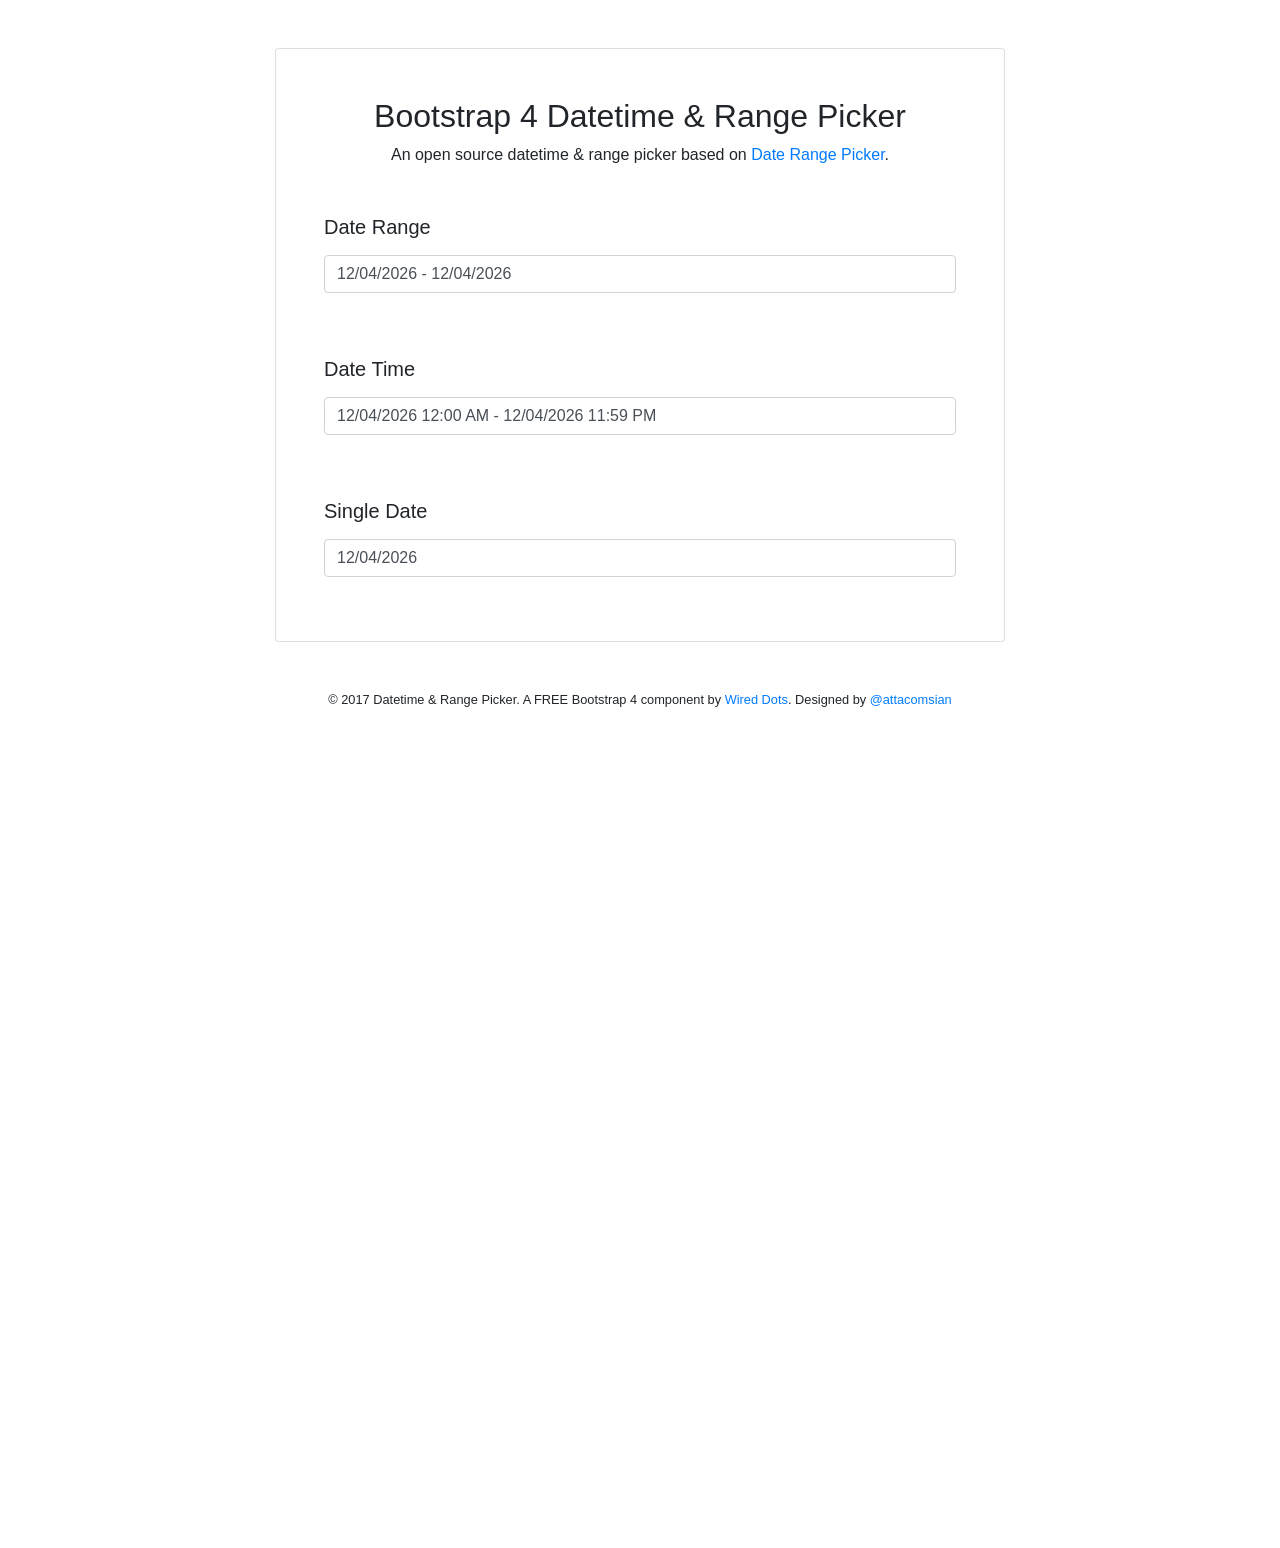
<file: static/assets/plugins/datetimepicker/index.html>
<!DOCTYPE html>
<html lang="en">
    <head>
        <meta charset="utf-8">
        <title>Free Bootstrap 4 Datetime & Range Picker By Wired Dots</title>
        <meta name="description" content="Love Authority." />
        <meta name="viewport" content="width=device-width, initial-scale=1.0">
        <link rel="stylesheet" href="https://maxcdn.bootstrapcdn.com/bootstrap/4.0.0-alpha.6/css/bootstrap.min.css">
        <link rel="stylesheet" href="http://code.ionicframework.com/ionicons/2.0.1/css/ionicons.min.css" />
        <link rel="stylesheet" type="text/css" href="css/daterangepicker.css" />
    </head>
    <body style="height: 1500px;">
        <!--hero section-->
        <section class="mt-5">
            <div class="container">
                <div class="row">
                    <div class="col-sm-8 offset-sm-2 col-xs-12">
                        <div class="card border-none">
                            <div class="card-block p-5">
                                <h2 class="text-center">Bootstrap 4 Datetime & Range Picker</h2>
                                <p class="text-center">
                                    An open source datetime & range picker based on 
                                    <a href="http://www.daterangepicker.com" rel="nofollow">Date Range Picker</a>.
                                </p>
                                <div class="mt-5">
                                    <h5 class="mb-3">Date Range</h5>
                                    <div class="form-group">
                                        <input type="text" class="form-control" id="daterange" placeholder="Select value">
                                    </div>
                                    <br/><br/>
                                    <h5 class="mb-3">Date Time</h5>
                                    <div class="form-group">
                                        <input type="text" class="form-control" id="datetime" placeholder="Select value">
                                    </div>
                                    <br/><br/>
                                    <h5 class="mb-3">Single Date</h5>
                                    <div class="form-group">
                                        <input type="text" class="form-control" id="date" placeholder="Select value">
                                    </div>
                                </div>
                            </div>
                        </div>
                    </div>
                    <div class="clearfix"></div>
                    <div class="col-sm-12 mt-5 footer">
                        <p class="small text-center">
                            &copy; 2017 Datetime & Range Picker. A FREE Bootstrap 4 component by 
                            <a href="https://wireddots.com">Wired Dots</a>. Designed by <a href="https://twitter.com/attacomsian">@attacomsian</a>
                        </p>
                    </div>
                </div>
            </div>
        </section>

        <script src="https://code.jquery.com/jquery-3.1.1.min.js"></script>
        <script type="text/javascript" src="js/moment.min.js"></script>
        <script type="text/javascript" src="js/daterangepicker.js"></script>
        <script type="text/javascript" src="js/demo.js"></script>
    </body>
</html>
</file>
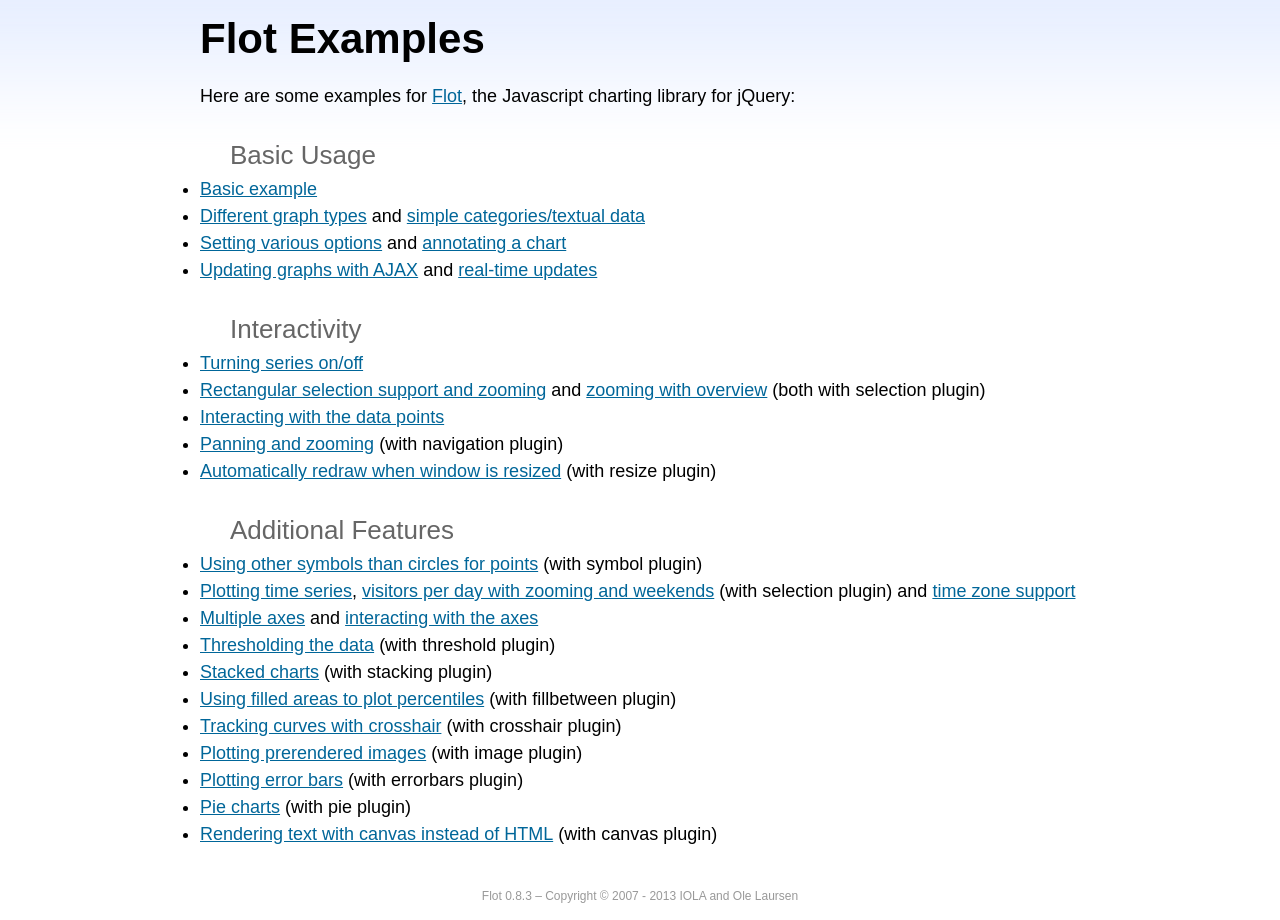
<file: static/bower_components/flot/examples/index.html>
<!DOCTYPE html PUBLIC "-//W3C//DTD HTML 4.01//EN" "http://www.w3.org/TR/html4/strict.dtd">
<html>
<head>
	<meta http-equiv="Content-Type" content="text/html; charset=utf-8">
	<title>Flot Examples</title>
	<link href="examples.css" rel="stylesheet" type="text/css">
	<style>

	h3 {
		margin-top: 30px;
		margin-bottom: 5px;
	}

	</style>
	<script language="javascript" type="text/javascript" src="../jquery.js"></script>
	<script language="javascript" type="text/javascript" src="../jquery.flot.js"></script>
	<script type="text/javascript">

	$(function() {

		// Add the Flot version string to the footer

		$("#footer").prepend("Flot " + $.plot.version + " &ndash; ");
	});

	</script>
</head>
<body>

	<div id="header">
		<h2>Flot Examples</h2>
	</div>

	<div id="content">

		<p>Here are some examples for <a href="http://www.flotcharts.org">Flot</a>, the Javascript charting library for jQuery:</p>

		<h3>Basic Usage</h3>

		<ul>
			<li><a href="basic-usage/index.html">Basic example</a></li>
			<li><a href="series-types/index.html">Different graph types</a> and <a href="categories/index.html">simple categories/textual data</a></li>
			<li><a href="basic-options/index.html">Setting various options</a> and <a href="annotating/index.html">annotating a chart</a></li>
			<li><a href="ajax/index.html">Updating graphs with AJAX</a> and <a href="realtime/index.html">real-time updates</a></li>
		</ul>

		<h3>Interactivity</h3>

		<ul>
			<li><a href="series-toggle/index.html">Turning series on/off</a></li>
			<li><a href="selection/index.html">Rectangular selection support and zooming</a> and <a href="zooming/index.html">zooming with overview</a> (both with selection plugin)</li>
			<li><a href="interacting/index.html">Interacting with the data points</a></li>
			<li><a href="navigate/index.html">Panning and zooming</a> (with navigation plugin)</li>
			<li><a href="resize/index.html">Automatically redraw when window is resized</a> (with resize plugin)</li>
		</ul>

		<h3>Additional Features</h3>

		<ul>
			<li><a href="symbols/index.html">Using other symbols than circles for points</a> (with symbol plugin)</li>
			<li><a href="axes-time/index.html">Plotting time series</a>, <a href="visitors/index.html">visitors per day with zooming and weekends</a> (with selection plugin) and <a href="axes-time-zones/index.html">time zone support</a></li>
			<li><a href="axes-multiple/index.html">Multiple axes</a> and <a href="axes-interacting/index.html">interacting with the axes</a></li>
			<li><a href="threshold/index.html">Thresholding the data</a> (with threshold plugin)</li>
			<li><a href="stacking/index.html">Stacked charts</a> (with stacking plugin)</li>
			<li><a href="percentiles/index.html">Using filled areas to plot percentiles</a> (with fillbetween plugin)</li>
			<li><a href="tracking/index.html">Tracking curves with crosshair</a> (with crosshair plugin)</li>
			<li><a href="image/index.html">Plotting prerendered images</a> (with image plugin)</li>
			<li><a href="series-errorbars/index.html">Plotting error bars</a> (with errorbars plugin)</li>
			<li><a href="series-pie/index.html">Pie charts</a> (with pie plugin)</li>
			<li><a href="canvas/index.html">Rendering text with canvas instead of HTML</a> (with canvas plugin)</li>
		</ul>

	</div>

	<div id="footer">
		Copyright &copy; 2007 - 2013 IOLA and Ole Laursen
	</div>

</body>
</html>
</file>
<file: static/assets/plugins/datetimepicker/css/daterangepicker.css>
/* 
    Created on : Jul 23, 2017, 6:30:10 PM
    Author     : Atta-Ur-Rehman Shah (http://attacomsian.com)
*/
.daterangepicker .btn-primary, .daterangepicker .btn-primary:hover, .daterangepicker .btn-primary:focus,
.daterangepicker .btn-primary.disabled, .daterangepicker .btn-primary:disabled{
    background-color: #6200ea;
    border-color: #6200ea;
}
.input-daterange input {
    text-align: center
}

.input-daterange input:first-child {
    border-bottom-left-radius: 3px;
    border-top-left-radius: 3px
}
.input-daterange input:last-child {
    border-bottom-right-radius: 3px;
    border-top-right-radius: 3px
}
.daterangepicker {
    position: absolute;
    left: 0;
    margin-top: 5px;
    width: auto;
    padding: 0
}
.daterangepicker.dropdown-menu {
    max-width: none;
    background-color: transparent;
    border: 0;
    z-index: 1000;
    -webkit-box-shadow: none;
    box-shadow: none
}
.daterangepicker.dropup {
    margin-top: -7px
}

.daterangepicker .calendar,
.daterangepicker .ranges {
    float: left
}

.daterangepicker.opensleft .calendars {
    float: left
}

.daterangepicker.opensright .calendars {
    float: right
}

.daterangepicker.single .calendar {
    float: none;
    margin-left: 0;
    margin-right: 0
}

.daterangepicker.single .ranges {
    display: none
}

.daterangepicker.show-calendar .calendar {
    display: block
}

.daterangepicker .calendar {
    display: none;
    background-color: #fff;
    border: 1px solid #ddd;
    border-radius: 3px;
    margin: 7px;
    padding: 14px;
    -webkit-box-shadow: 0 1px 3px rgba(0, 0, 0, .1);
    box-shadow: 0 1px 3px rgba(0, 0, 0, .1)
}

.daterangepicker table {
    width: 100%;
    margin: 0
}

.daterangepicker table tbody td,
.daterangepicker table tbody th {
    cursor: pointer
}

.daterangepicker td,
.daterangepicker th {
    white-space: nowrap;
    text-align: center
}

.daterangepicker td.week,
.daterangepicker th.week {
    font-size: 80%;
    color: #ccc
}

.daterangepicker th {
    color: #999;
    font-weight: 400;
    font-size: 12px
}

.daterangepicker th>i {
    top: 0
}

.daterangepicker th.next,
.daterangepicker th.prev {
    cursor: pointer
}
.daterangepicker th.next i,
.daterangepicker th.prev i{
    font-size: 20px;
}

.daterangepicker th.available:focus,
.daterangepicker th.available:hover {
    color: #333
}

.daterangepicker td.available:focus,
.daterangepicker td.available:hover {
    background-color: rgba(200, 200, 200, 0.2);
    border-radius: 3px;
}

.daterangepicker td.disabled,
.daterangepicker td.off {
    color: #ccc
}

.daterangepicker td.disabled {
    cursor: not-allowed
}

.daterangepicker td.in-range {
    background-color: rgba(200, 200, 200, 0.2);
}

.daterangepicker td.active,
.daterangepicker td.active:focus,
.daterangepicker td.active:hover {
    background-color: #6200ea;
    color: #fff;
    border-radius: 3px;
}

.daterangepicker .table-condensed tr>td,
.daterangepicker .table-condensed tr>th {
    padding: 9px;
    line-height: 1
}

.daterangepicker .table-condensed thead tr:last-child th {
    padding-top: 14px
}

.daterangepicker .table-condensed .month {
    font-size: 15px;
    line-height: 1;
    color: #333;
    padding-top: 15px;
    padding-bottom: 15px;
    font-weight: 400
}

.daterangepicker select {
    display: inline-block
}

.daterangepicker select.monthselect {
    margin-right: 2%;
    width: 56%
}

.daterangepicker select.yearselect {
    width: 40%
}

.daterangepicker select.ampmselect,
.daterangepicker select.hourselect,
.daterangepicker select.minuteselect,
.daterangepicker select.secondselect {
    width: 60px;
    padding-left: 0;
    padding-right: 0;
    margin-bottom: 0;
}

.daterangepicker .daterangepicker_input {
    position: relative
}

.daterangepicker .daterangepicker_input i {
    position: absolute;
    right: 11px;
    top: auto;
    bottom: 2px;
    color: #999;
    font-size: 24px;
}

.daterangepicker .daterangepicker_input input {
    padding-left: 11px;
    padding-right: 34px
}

.daterangepicker .calendar-time {
    text-align: center;
    margin: 12px 0
}

.daterangepicker .calendar-time select.disabled {
    color: #ccc;
    cursor: not-allowed
}

.ranges {
    background-color: #fff;
    position: relative;
    border: 1px solid #ddd;
    border-radius: 3px;
    width: 200px;
    margin-top: 7px;
    -webkit-box-shadow: 0 1px 3px rgba(0, 0, 0, .1);
    box-shadow: 0 1px 3px rgba(0, 0, 0, .1)
}

.opensright .ranges {
    margin-left: 0
}

.opensleft .ranges {
    margin-right: 0
}

.ranges ul {
    list-style: none;
    margin: 0;
    padding: 7px 0
}

.ranges ul+.daterangepicker-inputs {
    border-top: 1px solid #e5e5e5
}

.ranges ul li {
    color: #333;
    padding: 8px 12px;
    cursor: pointer;
    margin-top: 1px
}

.ranges ul li:first-child {
    margin-top: 0
}

.ranges ul li:focus,
.ranges ul li:hover {
    background-color: rgba(200, 200, 200, 0.2)
}

.ranges ul li.active {
    color: #fff;
    background-color: #6200ea
}

.ranges .daterangepicker-inputs {
    padding: 12px;
    padding-top: 19px
}

.ranges .daterangepicker-inputs .daterangepicker_input+.daterangepicker_input {
    margin-top: 19px
}

.ranges .daterangepicker-inputs .daterangepicker_input>span {
    display: block;
    font-size: 12px;
    margin-bottom: 7px;
    color: #999
}

.ranges .daterangepicker-inputs+.range_inputs {
    border-top: 1px solid #e5e5e5
}

.ranges .range_inputs {
    padding: 12px
}

.ranges .range_inputs .btn {
    display: block;
    width: 100%
}

.ranges .range_inputs .btn+.btn {
    margin-top: 12px
}

@media (min-width:769px) {
    .ranges {
        margin: 7px
    }
}

.daterange-custom {
    cursor: pointer
}

.daterange-custom:after {
    content: '';
    display: table;
    clear: both
}

.daterange-custom .badge,
.daterange-custom .label {
    margin: 4px 0 0 7px;
    vertical-align: top
}

.daterange-custom .label-icon {
    margin-top: 0;
    margin-right: 5px
}

.daterange-custom-display {
    display: inline-block;
    position: relative;
    padding-left: 21px;
    line-height: 1
}

.daterange-custom-display:after {
    content: '\e9c9';
    font-family: icomoon;
    display: inline-block;
    position: absolute;
    top: 50%;
    left: 0;
    margin-top: -8px;
    -webkit-font-smoothing: antialiased;
    -moz-osx-font-smoothing: grayscale;
    -webkit-transition: all ease-in-out .2s;
    -o-transition: all ease-in-out .2s;
    transition: all ease-in-out .2s
}

.daterange-custom.is-opened .daterange-custom-display:after {
    -webkit-transform: rotate(180deg);
    -ms-transform: rotate(180deg);
    -o-transform: rotate(180deg);
    transform: rotate(180deg)
}

.daterange-custom-display>i {
    display: inline-block;
    font-size: 28px;
    font-weight: 400;
    font-style: normal;
    letter-spacing: -.015em
}

.daterange-custom-display b {
    display: inline-block;
    margin-left: 4px;
    font-weight: 400
}

.daterange-custom-display b>i {
    font-size: 11px;
    display: block;
    line-height: 12px;
    text-transform: uppercase;
    font-style: normal;
    font-weight: 400
}

.daterange-custom-display em {
    line-height: 30px;
    vertical-align: top;
    margin: 0 4px
}

@media (max-width:769px) {
    .opensleft,
    .opensright {
        left: 0!important;
        right: 0
    }
    .opensleft .calendars,
    .opensright .calendars {
        float: none
    }
    .daterangepicker.opensleft .calendar,
    .daterangepicker.opensleft .calendars,
    .daterangepicker.opensleft .ranges,
    .daterangepicker.opensright .calendar,
    .daterangepicker.opensright .calendars,
    .daterangepicker.opensright .ranges {
        float: none
    }
    .daterangepicker {
        width: 100%;
        padding-left: 20px;
        padding-right: 20px
    }
    .daterangepicker .calendar {
        margin-left: 0;
        margin-right: 0
    }
    .daterangepicker .ranges {
        width: 100%
    }
}
</file>
<file: static/bower_components/flot/examples/examples.css>
* {	padding: 0; margin: 0; vertical-align: top; }

body {
	background: url(background.png) repeat-x;
	font: 18px/1.5em "proxima-nova", Helvetica, Arial, sans-serif;
}

a {	color: #069; }
a:hover { color: #28b; }

h2 {
	margin-top: 15px;
	font: normal 32px "omnes-pro", Helvetica, Arial, sans-serif;
}

h3 {
	margin-left: 30px;
	font: normal 26px "omnes-pro", Helvetica, Arial, sans-serif;
	color: #666;
}

p {
	margin-top: 10px;
}

button {
	font-size: 18px;
	padding: 1px 7px;
}

input {
	font-size: 18px;
}

input[type=checkbox] {
	margin: 7px;
}

#header {
	position: relative;
	width: 900px;
	margin: auto;
}

#header h2 {
	margin-left: 10px;
	vertical-align: middle;
	font-size: 42px;
	font-weight: bold;
	text-decoration: none;
	color: #000;
}

#content {
	width: 880px;
	margin: 0 auto;
	padding: 10px;
}

#footer {
	margin-top: 25px;
	margin-bottom: 10px;
	text-align: center;
	font-size: 12px;
	color: #999;
}

.demo-container {
	box-sizing: border-box;
	width: 850px;
	height: 450px;
	padding: 20px 15px 15px 15px;
	margin: 15px auto 30px auto;
	border: 1px solid #ddd;
	background: #fff;
	background: linear-gradient(#f6f6f6 0, #fff 50px);
	background: -o-linear-gradient(#f6f6f6 0, #fff 50px);
	background: -ms-linear-gradient(#f6f6f6 0, #fff 50px);
	background: -moz-linear-gradient(#f6f6f6 0, #fff 50px);
	background: -webkit-linear-gradient(#f6f6f6 0, #fff 50px);
	box-shadow: 0 3px 10px rgba(0,0,0,0.15);
	-o-box-shadow: 0 3px 10px rgba(0,0,0,0.1);
	-ms-box-shadow: 0 3px 10px rgba(0,0,0,0.1);
	-moz-box-shadow: 0 3px 10px rgba(0,0,0,0.1);
	-webkit-box-shadow: 0 3px 10px rgba(0,0,0,0.1);
}

.demo-placeholder {
	width: 100%;
	height: 100%;
	font-size: 14px;
	line-height: 1.2em;
}

.legend table {
	border-spacing: 5px;
}
</file>
